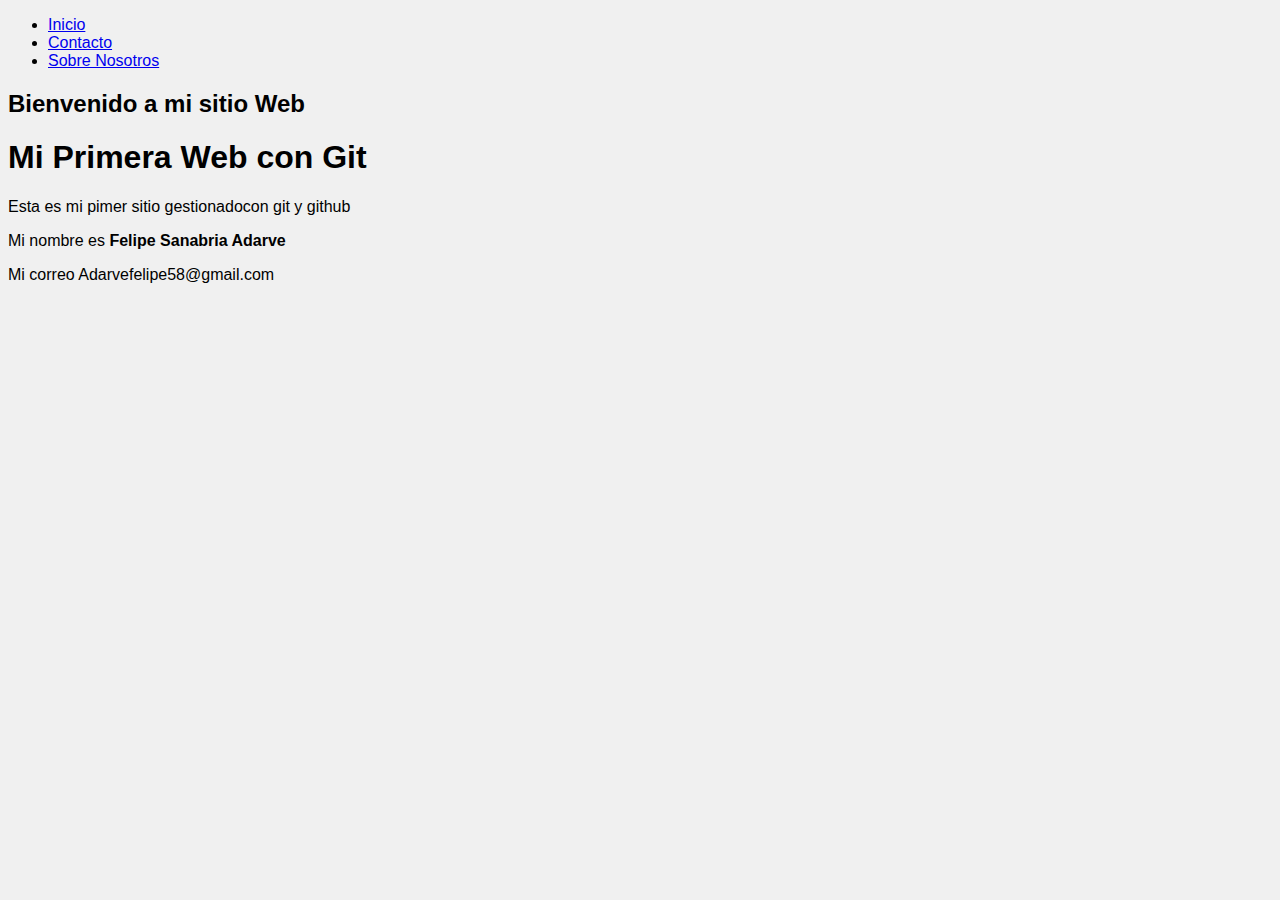
<file: index.html>
<!DOCTYPE html>
<html lang="en">
<head>
    <meta charset="UTF-8">
    <meta name="viewport" content="width=device-width, initial-scale=1.0">
    <link rel="stylesheet" href="style.css">
    <title>Document</title>
</head>
<body>
    <nav>
        <ul>
            <li><a href="index.html">Inicio</a></li>
            <li><a href="contacto.html">Contacto</a></li>
            <li><a href="about.html">Sobre Nosotros</a></li>
        </ul>
    </nav>
    
    <h2>Bienvenido a mi sitio  Web</h2>
    <h1> Mi Primera Web con Git </h1>
    <p>Esta es mi pimer sitio gestionadocon git y github</p>
    <p>Mi nombre es <strong>Felipe Sanabria Adarve</strong></p>
    <p>Mi correo Adarvefelipe58@gmail.com</p>
    

    
</body>
</html>
</file>
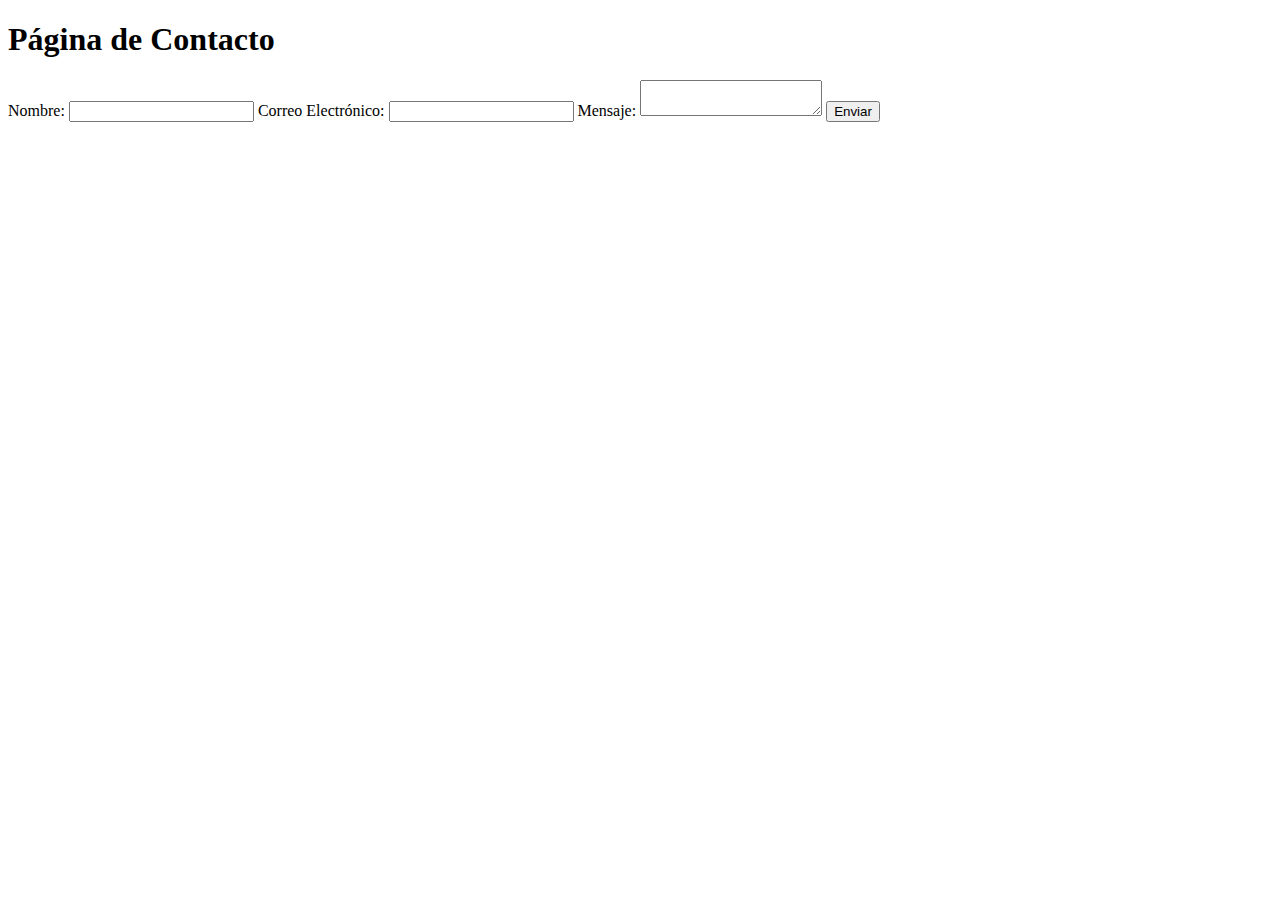
<file: contacto.html>
<!DOCTYPE html>
<html lang="es">
<head>
    <meta charset="UTF-8">
    <meta name="viewport" content="width=device-width, initial-scale=1.0">
    <title>Contacto</title>
</head>
<body>
    <h1>Página de Contacto</h1>
    <form action="enviar.php" method="post">
        <label for="nombre">Nombre:</label>
        <input type="text" id="nombre" name="nombre" required>
        
        <label for="email">Correo Electrónico:</label>
        <input type="email" id="email" name="email" required>
        
        <label for="mensaje">Mensaje:</label>
        <textarea id="mensaje" name="mensaje" required></textarea>
        
        <button type="submit">Enviar</button>
    </form>
</body>
</html>
</file>
<file: style.css>
body{
    background-color:  #f0f0f0;
    font-family: sans-serif;
}
</file>
